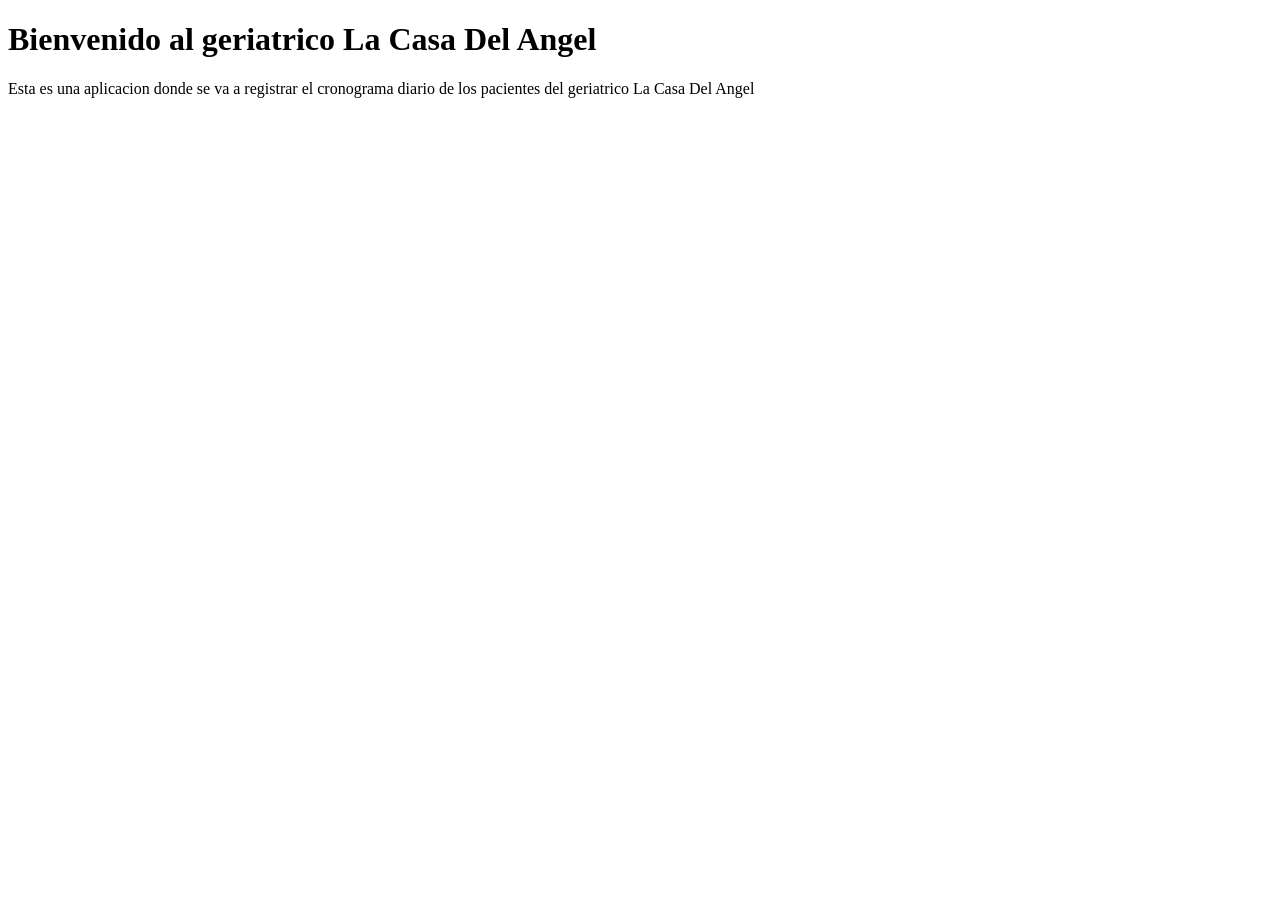
<file: Entrega1/static/index.html>
<!DOCTYPE html>
<html>
<head><title>Geriatrico La Casa Del Angel</title></head>
<body>
  <h1>Bienvenido al geriatrico La Casa Del Angel</h1>
  <p>Esta es una aplicacion donde se va a registrar el cronograma diario de los pacientes del geriatrico La Casa Del Angel</p>
</body>
</html>
</file>
